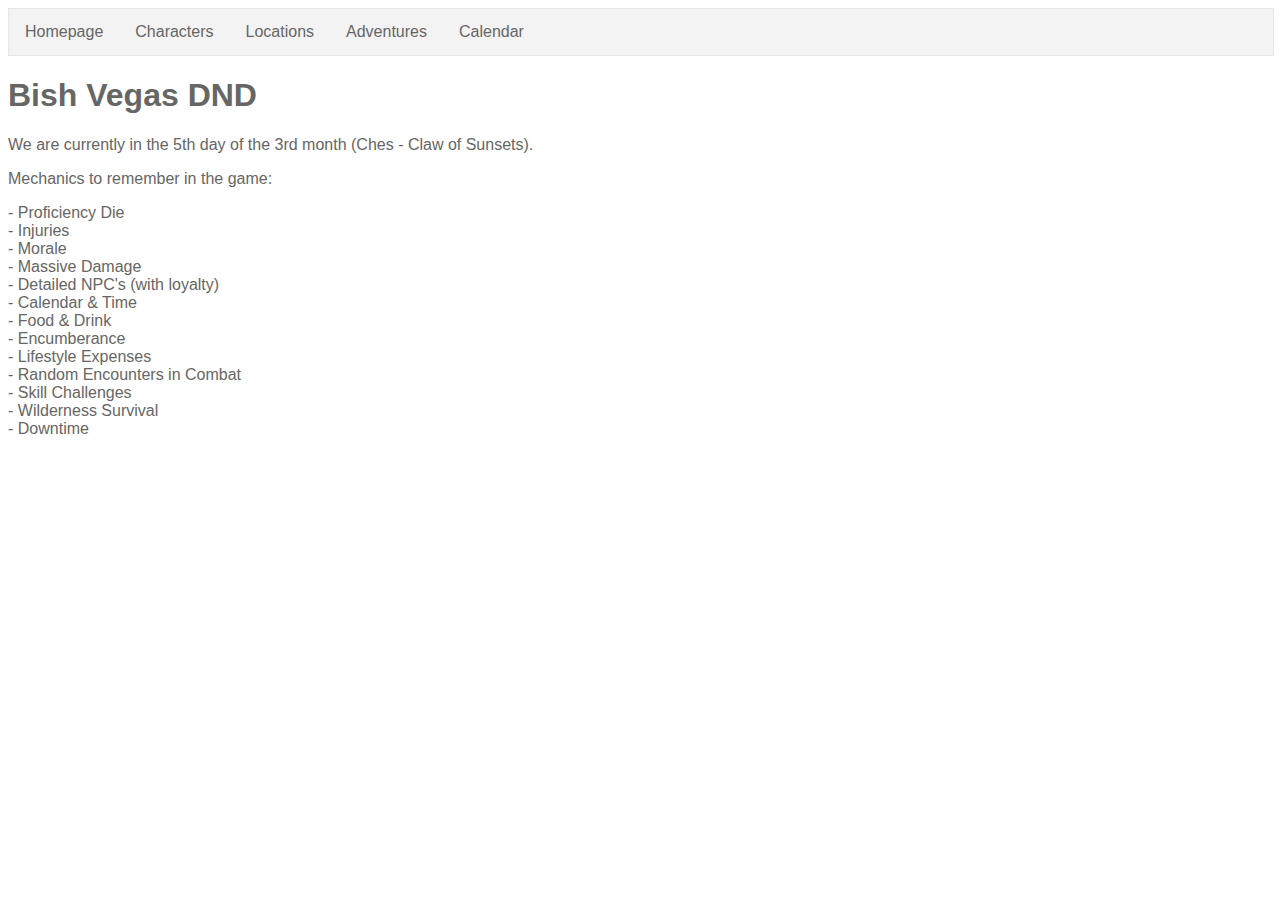
<file: index.html>
<!DOCTYPE html>
<html>

<head>

    <link rel="stylesheet" href="main.css">  
    <script src="main.js" type="text/javascript"></script>    
    <script type="text/javascript" src="https://code.jquery.com/jquery-3.7.0.js"></script>

    <ul>
        <li><a href="index.html">Homepage</a></li>
        <li><a href="#">Characters</a></li>
        <li><a href="#">Locations</a></li>
        <li><a href="#">Adventures</a></li>
        <li><a href="calendar.html">Calendar</a></li>
    </ul>

</head>
<body>    

    <h1>Bish Vegas DND</h1>
        
    <!-- Add all page content inside this div if you want the side nav to push page content to the right (not used if you only want the sidenav to sit on top of the page -->
    <div id="main">
        
        <p>We are currently in the 5th day of the 3rd month (Ches - Claw of Sunsets).</p>
        <p>Mechanics to remember in the game:</p>
        <p>- Proficiency Die <br>
        - Injuries <br>
        - Morale <br>
        - Massive Damage <br>
        - Detailed NPC's (with loyalty) <br>
        - Calendar & Time <br>
        - Food & Drink <br>
        - Encumberance <br>
        - Lifestyle Expenses <br>
        - Random Encounters in Combat <br>
        - Skill Challenges <br>
        - Wilderness Survival <br>
        - Downtime <br></p>
    </div>
</body>
</html>
</file>
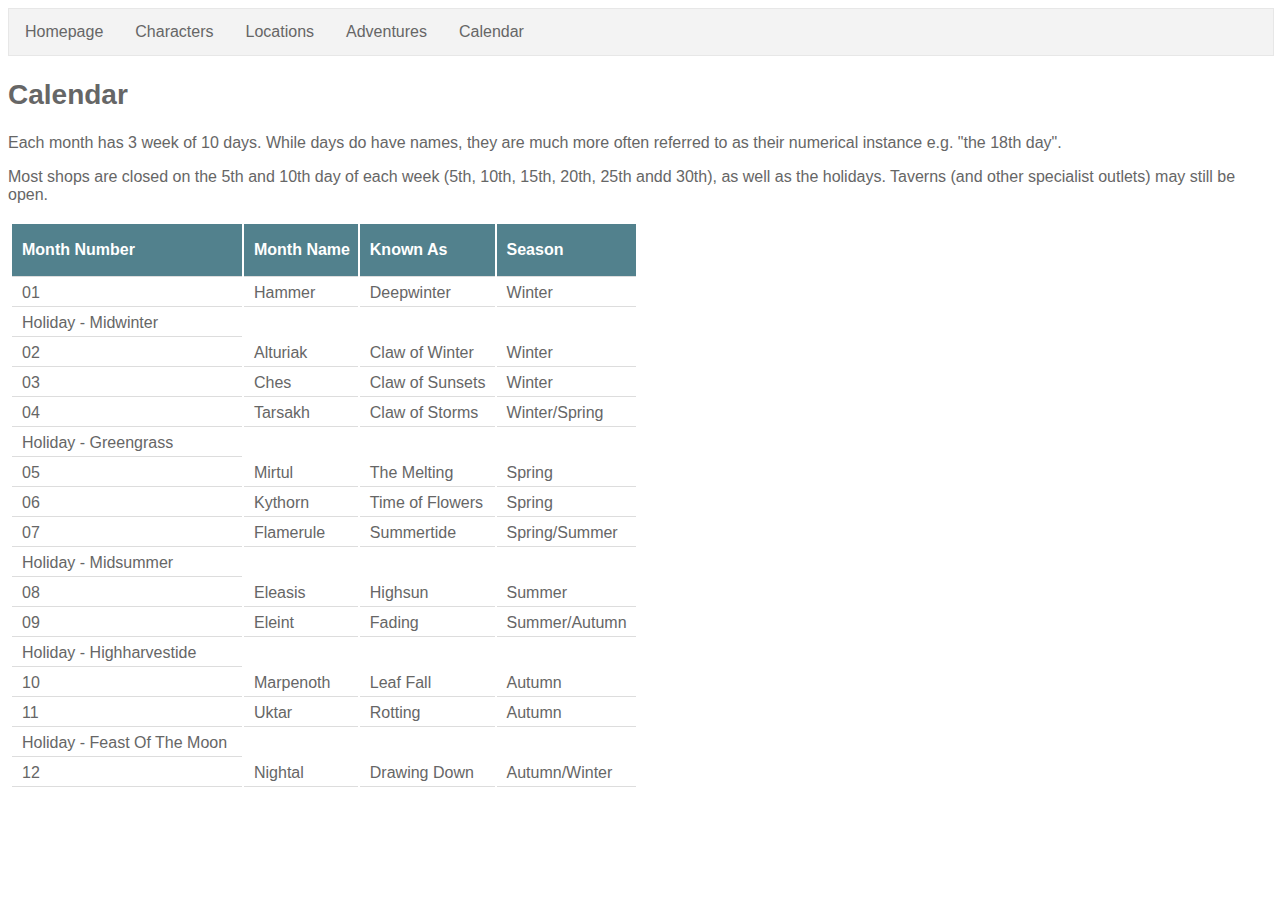
<file: calendar.html>
<!DOCTYPE html>
<html>
<head>

  <link rel="stylesheet" href="main.css">  
  <script src="main.js" type="text/javascript"></script>    

  <ul>
    <li><a href="index.html">Homepage</a></li>
    <li><a href="#">Characters</a></li>
    <li><a href="#">Locations</a></li>
    <li><a href="#">Adventures</a></li>
    <li><a href="calendar.html">Calendar</a></li>
  </ul>

</head>
<body>

  <h2>Calendar</h2>
      
      <!-- Add all page content inside this div if you want the side nav to push page content to the right (not used if you only want the sidenav to sit on top of the page -->
      <div id="main">
        
        <p>Each month has 3 week of 10 days. While days do have names, they are much more often referred to as their numerical instance e.g. "the 18th day".</p>
        <p>Most shops are closed on the 5th and 10th day of each week (5th, 10th, 15th, 20th, 25th andd 30th), as well as the holidays. Taverns (and other specialist outlets) may still be open.</p>
        <table>
                <tr>
                  <th>Month Number</th>
                  <th>Month Name</th>
                  <th>Known As</th>
                  <th>Season</th>
                </tr>
                <tr>
                  <td>01</td>
                  <td>Hammer</td>
                  <td>Deepwinter</td>
                  <td>Winter</td>
                </tr>
                <tr>
                  <td>Holiday - Midwinter</td>
                </tr>
                <tr>
                  <td>02</td>
                  <td>Alturiak</td>
                  <td>Claw of Winter</td>
                  <td>Winter</td>
                </tr>
                <tr>
                  <td>03</td>
                  <td>Ches</td>
                  <td>Claw of Sunsets</td>
                  <td>Winter</td>
                </tr>
                <tr>
                  <td>04</td>
                  <td>Tarsakh</td>
                  <td>Claw of Storms</td>
                  <td>Winter/Spring</td>
                </tr>
                <tr>
                  <td>Holiday - Greengrass</td>
                </tr>
                <tr>
                  <td>05</td>
                  <td>Mirtul</td>
                  <td>The Melting</td>
                  <td>Spring</td>
                </tr>
                <tr>
                  <td>06</td>
                  <td>Kythorn</td>
                  <td>Time of Flowers</td>
                  <td>Spring</td>
                </tr>
                <tr>
                  <td>07</td>
                  <td>Flamerule</td>
                  <td>Summertide</td>
                  <td>Spring/Summer</td>
                </tr>
                <tr>
                  <td>Holiday - Midsummer</td>
                </tr>
                <tr>
                  <td>08</td>
                  <td>Eleasis</td>
                  <td>Highsun</td>
                  <td>Summer</td>
                </tr>
                <tr>
                  <td>09</td>
                  <td>Eleint</td>
                  <td>Fading</td>
                  <td>Summer/Autumn</td>
                </tr>
                <tr>
                  <td>Holiday - Highharvestide</td>
                </tr>
                <tr>
                  <td>10</td>
                  <td>Marpenoth</td>
                  <td>Leaf Fall</td>
                  <td>Autumn</td>
                </tr>
                <tr>
                  <td>11</td>
                  <td>Uktar</td>
                  <td>Rotting</td>
                  <td>Autumn</td>
                </tr>
                <td>Holiday - Feast Of The Moon</td>
                <tr>
                  <td>12</td>
                  <td>Nightal</td>
                  <td>Drawing Down</td>
                  <td>Autumn/Winter</td>
                </tr>
              </table><br></p>
        </div>
</body>
</html>
</file>
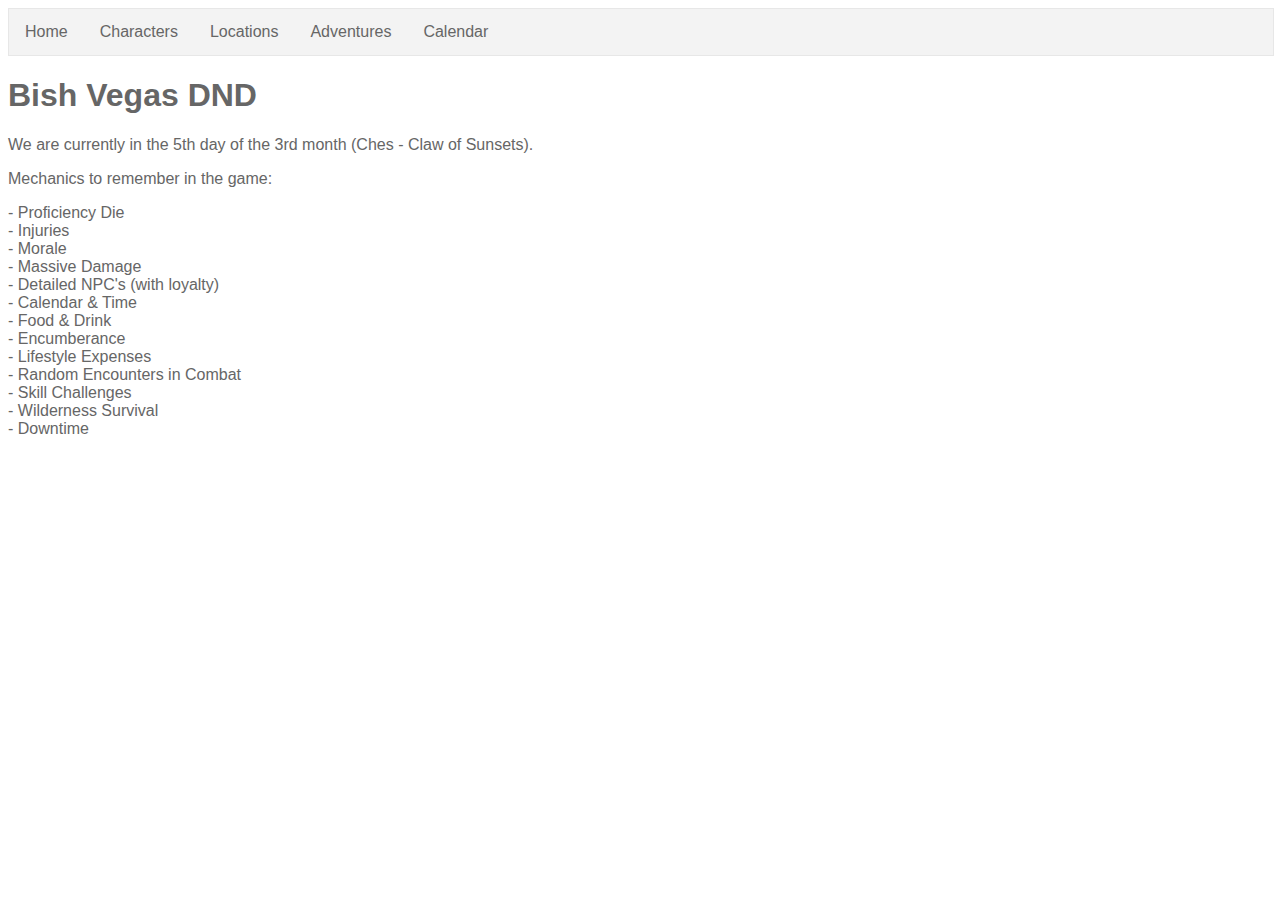
<file: characters/heroes.html>
<!DOCTYPE html>
<html>

<head>

    <link rel="stylesheet" href="../main.css">  
    <script src="../main.js" type="text/javascript"></script>    
   <script type="text/javascript" src="https://code.jquery.com/jquery-3.7.0.js"></script>

    <div class="navbar">
        <a href="../index.html">Home</a>
        <div class="subnav">
          <button class="subnavbtn">Characters</button>
          <div class="subnav-content">
            <a href="heroes.html">Heroes</a>
            <a href="#">NPC's</a>
            <a href="#">Enemies</a>
          </div>
        </div> 
        <div class="subnav">
          <button class="subnavbtn">Locations</button>
          <div class="subnav-content">
            <a href="#">Bring</a>
            <a href="#">Deliver</a>
            <a href="#">Package</a>
            <a href="#">Express</a>
          </div>
        </div> 
        <div class="subnav">
          <button class="subnavbtn">Adventures</button>
          <div class="subnav-content">
            <a href="#">Link 1</a>
            <a href="#">Link 2</a>
            <a href="#">Link 3</a>
            <a href="#">Link 4</a>
          </div>
        </div>
        <a href="../calendar.html">Calendar</a>
    </div>

</head>
<body>    

    <h1>Bish Vegas DND</h1>

    <!-- Add all page content inside this div if you want the side nav to push page content to the right (not used if you only want the sidenav to sit on top of the page -->
    <div id="main">
        
        <p>We are currently in the 5th day of the 3rd month (Ches - Claw of Sunsets).</p>
        <p>Mechanics to remember in the game:</p>
        <p>- Proficiency Die <br>
        - Injuries <br>
        - Morale <br>
        - Massive Damage <br>
        - Detailed NPC's (with loyalty) <br>
        - Calendar & Time <br>
        - Food & Drink <br>
        - Encumberance <br>
        - Lifestyle Expenses <br>
        - Random Encounters in Combat <br>
        - Skill Challenges <br>
        - Wilderness Survival <br>
        - Downtime <br></p>
    </div>
</body>
</html>
</file>
<file: main.css>
/* Main Fonts */
h1 {
    font-weight: bold;
    color: #666;
    font-size: 32px;
    font-family: Arial, Helvetica, sans-serif;
  }

h2 {
    font-weight: bold;
    color: #666;
    font-size: 28px;
    font-family: Arial, Helvetica, sans-serif;
  }


p {
    font-family: Arial, Helvetica, sans-serif;
  }
/* End of Main Fonts */

/* Navigation Bar */
ul {
    list-style-type: none;
    margin: 0;
    padding: 0;
    overflow: hidden;
    border: 1px solid #e7e7e7;
    background-color: #f3f3f3;
    top: 0;
    width: 100%;
  }
  
  li {
    float: left;
  }
  
  li a {
    display: block;
    color: #666;
    text-align: right;
    padding: 14px 16px;
    text-decoration: none;
    font-family: Arial, Helvetica, sans-serif;
  }
  
  /* Change the link color to #111 (black) on hover */
  li a:hover {
    background-color: #52818d;
    color: white;
  }
/* End of Navigation Bar */

/* Table */
table {
    width: 50%;
    font-family: Arial, Helvetica, sans-serif;
    padding: 2px;
  }

th {
    height: 50px;
    text-align: left;
    border-bottom: 1px solid #ddd;
    background-color: #52818d;
    color: white;
    padding-left: 10px;
  }

td {
    height: 25px;
    text-align: left;
    border-bottom: 1px solid #ddd;
    padding-left: 10px;
    color: #666;
  }
/* End of Table */

/* Style page content - use this if you want to push the page content to the right when you open the side navigation */
#main {
    /*transition: margin-left .5s;
    padding: 20px;*/
    color: #666;
  }


  .navbar {
    list-style-type: none;
    margin: 0;
    padding: 0;
    overflow: hidden;
    border: 1px solid #e7e7e7;
    background-color: #f3f3f3;
    top: 0;
    width: 100%;
    font-family: Arial, Helvetica, sans-serif;

  }
  
  .navbar a {
    float: left;
    font-size: 16px;
    color: #666;
    text-align: center;
    padding: 14px 16px;
    text-decoration: none;
  }
  
  .subnav {
    float: left;
    overflow: hidden;
  }
  
  .subnav .subnavbtn {
    font-size: 16px;  
    border: none;
    outline: none;
    padding: 14px 16px;
    color: #666;
    background-color: inherit;
    font-family: inherit;
    margin: 0;
  }
  
  .navbar a:hover, .subnav:hover .subnavbtn {
    background-color: #52818d;
    color: white;
  }
  
  .subnav-content {
    display: none;
    position: absolute;
    left: 0;
    background-color: #52818d;
    width: 100%;
    z-index: 1;
  }
  
  .subnav-content a {
    float: left;
    color: white;
    text-decoration: none;
  }
  
  .subnav-content a:hover {
    background-color: #f3f3f3;
    color: #666;
  }
  
  .subnav:hover .subnav-content {
    display: block;
  }
</file>
